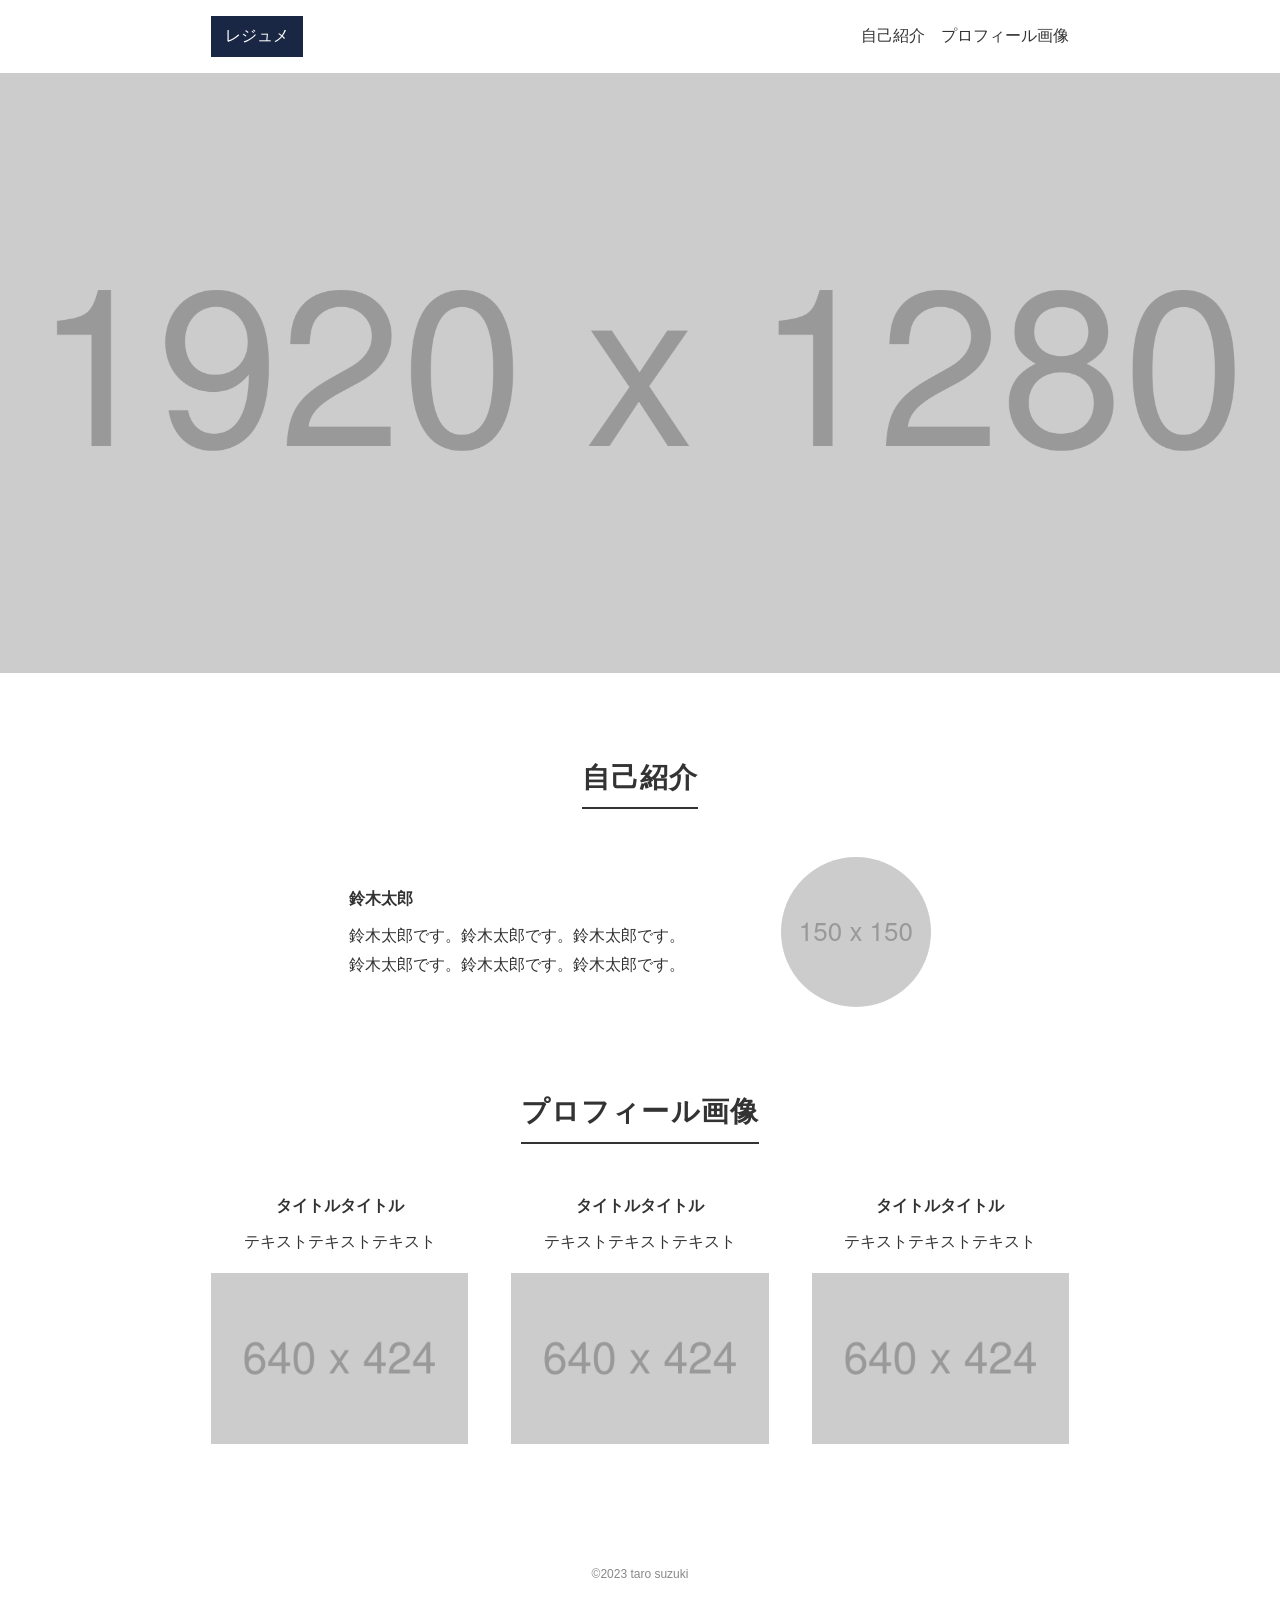
<file: html_css_output_beginner/index.html>
<!DOCTYPE html>
<html lang="ja">
  <head>
    <meta charset="utf-8">
    <meta name="viewport" content="width=device-width, initial-scale=1">
    <title>レジュメ</title>
    <link rel="stylesheet" href="css/style.css">
  </head>
  <body>
    <header class="header">
      <div class="header-inner">
        <h1 class="logo"><a href="#">レジュメ</a></h1>
        <nav class="nav">
          <ul class="nav-list">
            <li><a href="#about">自己紹介</a></li>
            <li><a href="#gallery">プロフィール画像</a></li>
          </ul>
        </nav>
      </div>
    </header>

    <main>
      <div class="hero">
        <img
          class="hero-image"
          src="images/hero.png"
          alt="メインビジュアル"
        >
      </div>

      <section class="section" id="about">
        <div class="container">
          <h2 class="heading">自己紹介</h2>
          <div class="about-inner">
            <div class="about-text">
              <p class="about-name">鈴木太郎</p>
              <p>
                鈴木太郎です。鈴木太郎です。鈴木太郎です。
                鈴木太郎です。鈴木太郎です。鈴木太郎です。
              </p>
            </div>
            <img
              class="about-image"
              src="images/about.png"
              alt="鈴木太郎の写真"
            >
          </div>
        </div>
      </section>

      <section class="section gallery" id="gallery">
        <div class="container">
          <h2 class="heading">プロフィール画像</h2>
          <div class="gallery-list">
            <article class="gallery-item">
              <h3 class="gallery-title">タイトルタイトル</h3>
              <p class="gallery-text">テキストテキストテキスト</p>
              <img
                class="gallery-image"
                src="images/gallery.png"
                alt="プロフィール画像1"
              >
            </article>
            <article class="gallery-item">
              <h3 class="gallery-title">タイトルタイトル</h3>
              <p class="gallery-text">テキストテキストテキスト</p>
              <img
                class="gallery-image"
                src="images/gallery.png"
                alt="プロフィール画像2"
              >
            </article>
            <article class="gallery-item">
              <h3 class="gallery-title">タイトルタイトル</h3>
              <p class="gallery-text">テキストテキストテキスト</p>
              <img
                class="gallery-image"
                src="images/gallery.png"
                alt="プロフィール画像3"
              >
            </article>
          </div>
        </div>
      </section>
    </main>

    <footer class="footer">
      <p>©2023 taro suzuki</p>
    </footer>
  </body>
</html>
</file>
<file: html_css_output_beginner/css/style.css>
/* Base */

html {
  box-sizing: border-box;
}

*,
*::before,
*::after {
  box-sizing: inherit;
}

body {
  color: #333;
  font-family: 'hiragino sans', 'hiragino kaku gothic proN', meiryo, sans-serif;
  line-height: 1.8;
  margin: 0;
}

h1,
h2,
h3,
p,
ul {
  margin: 0;
  padding: 0;
}

ul {
  list-style: none;
}

a {
  color: inherit;
  text-decoration: none;
}

img {
  display: block;
  max-width: 100%;
}

/* Layout */

.container {
  margin: 0 auto;
  max-width: 960px;
  padding: 0 4%;
  width: 100%;
}

/* Header */

.header-inner {
  align-items: center;
  display: flex;
  justify-content: space-between;
  margin: 0 auto;
  max-width: 960px;
  padding: 16px 4%;
  width: 100%;
}

.logo {
  font-size: 16px;
  font-weight: 400;
}

.logo a {
  background: #1a2744;
  color: #fff;
  display: inline-block;
  padding: 6px 14px;
}

.nav-list {
  display: flex;
  gap: 16px;
}

/* Hero */

.hero-image {
  height: 600px;
  object-fit: cover;
  width: 100%;
}

/* Sections */

.section {
  padding-top: 80px;
}

.heading {
  border-bottom: 2px solid #333;
  display: table;
  font-size: 28px;
  font-weight: 700;
  letter-spacing: .04em;
  margin: 0 auto 48px;
  padding-bottom: 4px;
}

/* About */

.about-inner {
  align-items: center;
  display: flex;
  gap: 80px;
  justify-content: center;
}

.about-text {
  max-width: 22em;
  text-align: left;
}

.about-name {
  font-weight: 700;
  margin-bottom: 8px;
}

.about-image {
  border-radius: 50%;
  flex-shrink: 0;
  height: 150px;
  object-fit: cover;
  width: 150px;
}

/* Gallery */

.gallery {
  padding-bottom: 80px;
}

.gallery-list {
  display: flex;
  justify-content: space-between;
}

.gallery-item {
  text-align: center;
  width: 30%;
}

.gallery-title {
  font-size: 16px;
  font-weight: 700;
}

.gallery-text {
  margin-bottom: 16px;
  margin-top: 8px;
}

.gallery-image {
  height: auto;
  width: 100%;
}

/* Footer */

.footer {
  border-bottom: 1px solid #333;
  color: #888;
  font-size: 12px;
  padding: 40px 0 16px;
  text-align: center;
}

/* Responsive */

@media screen and (max-width: 600px) {
  .header-inner {
    padding: 12px 4%;
  }

  .logo,
  .nav {
    flex: 1 1 0;
    min-width: 0;
  }

  .logo {
    text-align: center;
  }

  .nav {
    flex: 2 1 0;
  }

  .nav-list {
    gap: 0;
    width: 100%;
  }

  .nav-list li {
    flex: 1 1 0;
    min-width: 0;
    text-align: center;
  }

  .nav-list a {
    display: block;
    font-size: 14px;
    padding: 6px 0;
    white-space: nowrap;
  }

  .about-inner {
    align-items: flex-start;
    flex-direction: column;
    gap: 24px;
  }

  .about-text {
    max-width: 18em;
    text-align: left;
  }

  .about-image {
    align-self: center;
  }

  .gallery-list {
    flex-direction: column;
  }

  .gallery-item {
    margin-bottom: 40px;
    text-align: center;
    width: 100%;
  }

  .gallery-item:last-child {
    margin-bottom: 0;
  }
}
</file>
